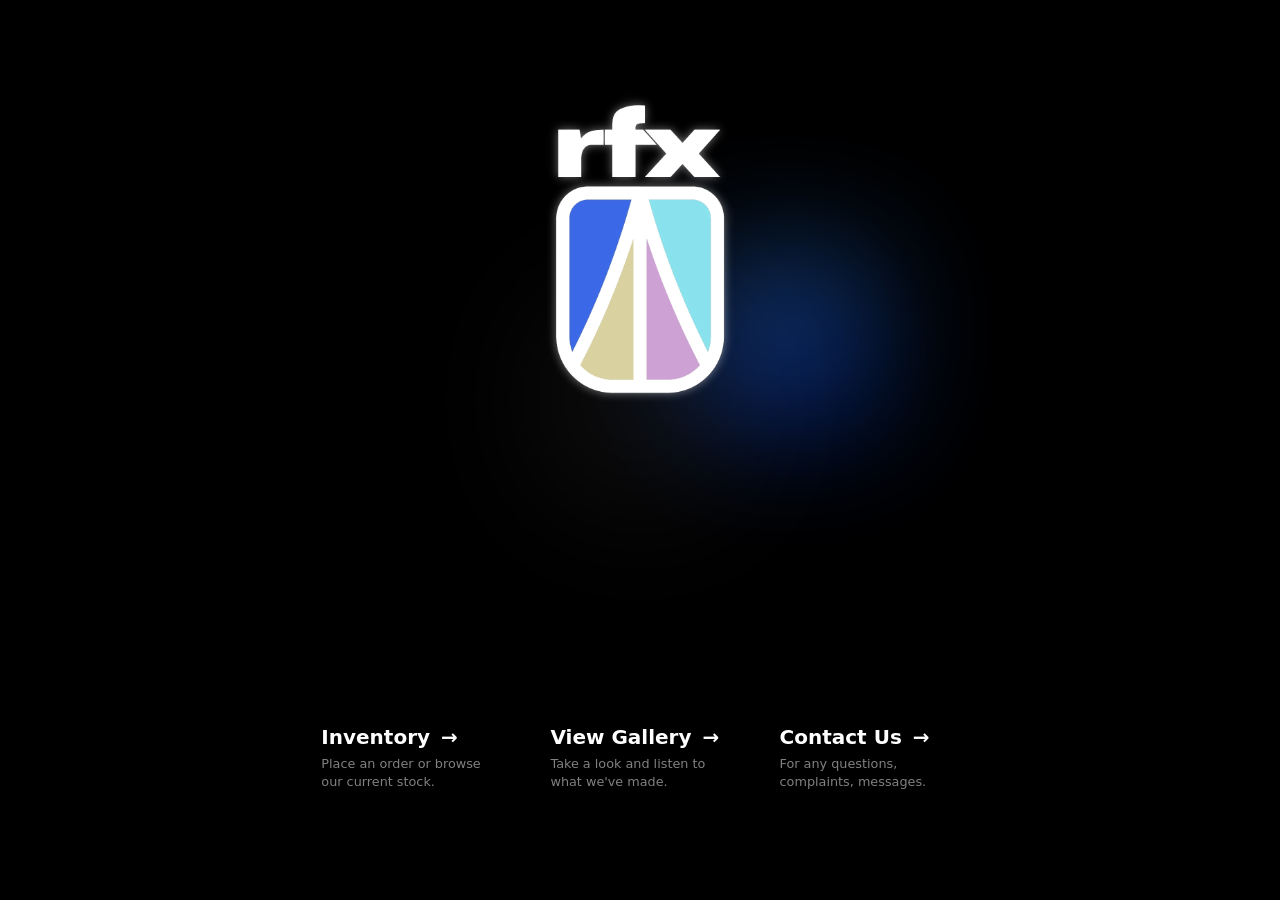
<file: index.html>
<!DOCTYPE html>
<html lang="en">
<head>
    <meta charset="UTF-8">
    <meta name="viewport" content="width=device-width, initial-scale=1.0">
    <title>Resonant Effects</title>
    <meta name="description" content="Avante-garde audio from South Australia">
    <link rel="stylesheet" href="style.css">
</head>
<body class="dark-theme">
    <main class="main-container">
        
        <div class="logo-section">
            <div class="glow-container">
                <div class="glow-radial"></div>
                <div class="glow-conic"></div>
            </div>
            <img src="logo.png" alt="Resonant Effects Logo" class="logo-img">
        </div>

        <div class="link-grid">
            <a href="https://reverb.com/au/shop/resonantfx" target="_blank" class="nav-card" rel="noopener noreferrer">
                <h2>Inventory <span class="arrow">&rarr;</span></h2>
                <p>Place an order or browse our current stock.</p>
            </a>

            <a href="gallery.html" class="nav-card" rel="noopener noreferrer">
                <h2>View Gallery <span class="arrow">&rarr;</span></h2>
                <p>Take a look and listen to what we've made.</p>
            </a>

            <a href="contact.html" class="nav-card" rel="noopener noreferrer">
                <h2>Contact Us <span class="arrow">&rarr;</span></h2>
                <p>For any questions, complaints, messages.</p>
            </a>
        </div>
        
    </main>
</body>
</html>
</file>
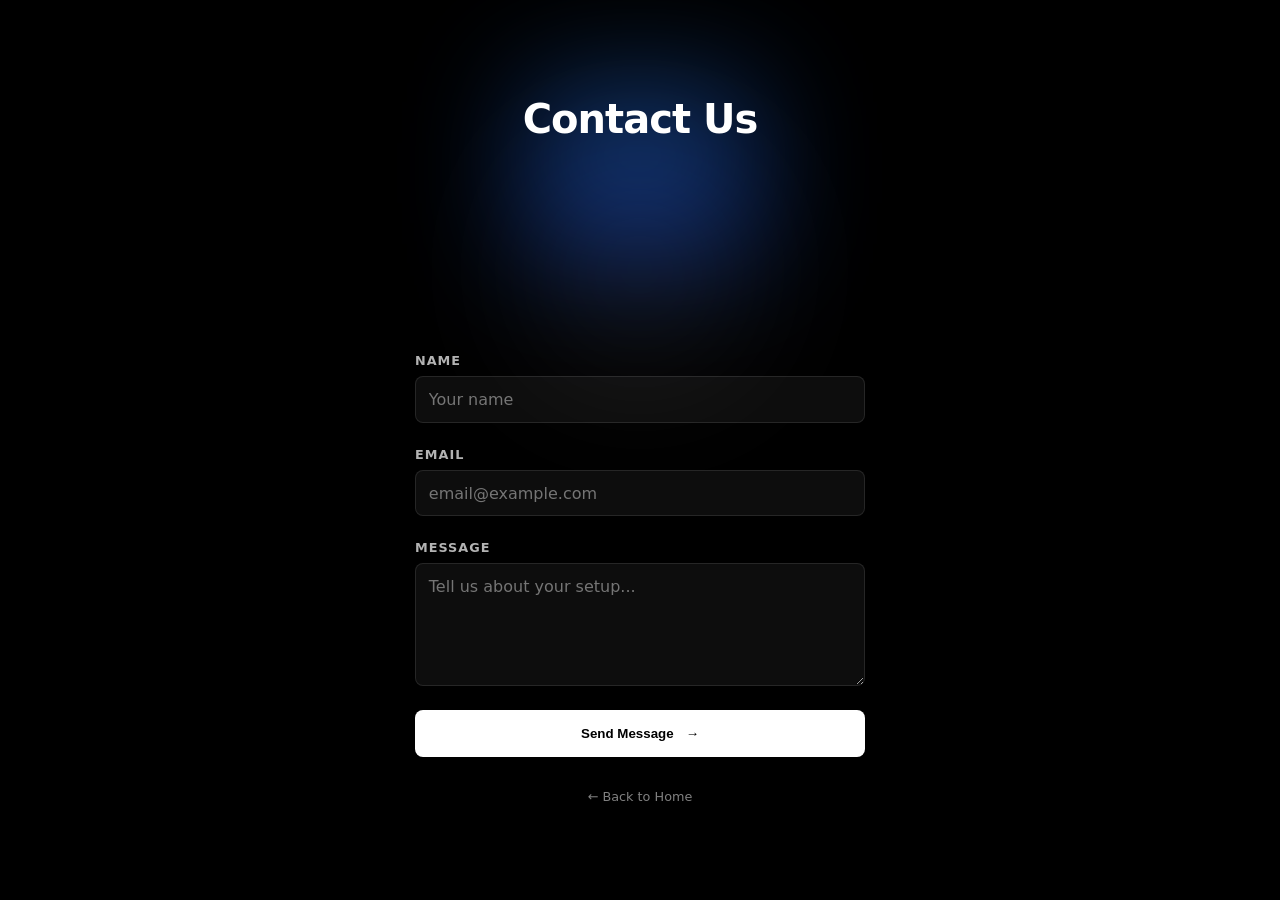
<file: contact.html>
<!DOCTYPE html>
<html lang="en">
<head>
    <meta charset="UTF-8">
    <meta name="viewport" content="width=device-width, initial-scale=1.0">
    <title>Contact - Resonant Effects</title>
    <link rel="stylesheet" href="style.css">
</head>
<body class="dark-theme">
    <main class="main-container">
        
        <div class="logo-section">
            <div class="glow-container">
                <div class="glow-radial"></div>
                <div class="glow-conic" style="transform: translateX(-50%) translateY(-20%);"></div>
            </div>
            <h1 class="page-title">Contact Us</h1>
        </div>

        <div class="contact-wrapper">
            <form action="https://formspree.io/f/meeragwo" method="POST" class="contact-form">
                <div class="input-group">
                    <label for="name">Name</label>
                    <input type="text" id="name" name="name" placeholder="Your name" required>
                </div>

                <div class="input-group">
                    <label for="email">Email</label>
                    <input type="email" id="email" name="email" placeholder="email@example.com" required>
                </div>

                <div class="input-group">
                    <label for="message">Message</label>
                    <textarea id="message" name="message" rows="5" placeholder="Tell us about your setup..." required></textarea>
                </div>

                <button type="submit" class="submit-btn">Send Message <span class="arrow">&rarr;</span></button>
            </form>
            
            <a href="index.html" class="back-link">&larr; Back to Home</a>
        </div>
        
    </main>
</body>
</html>
</file>
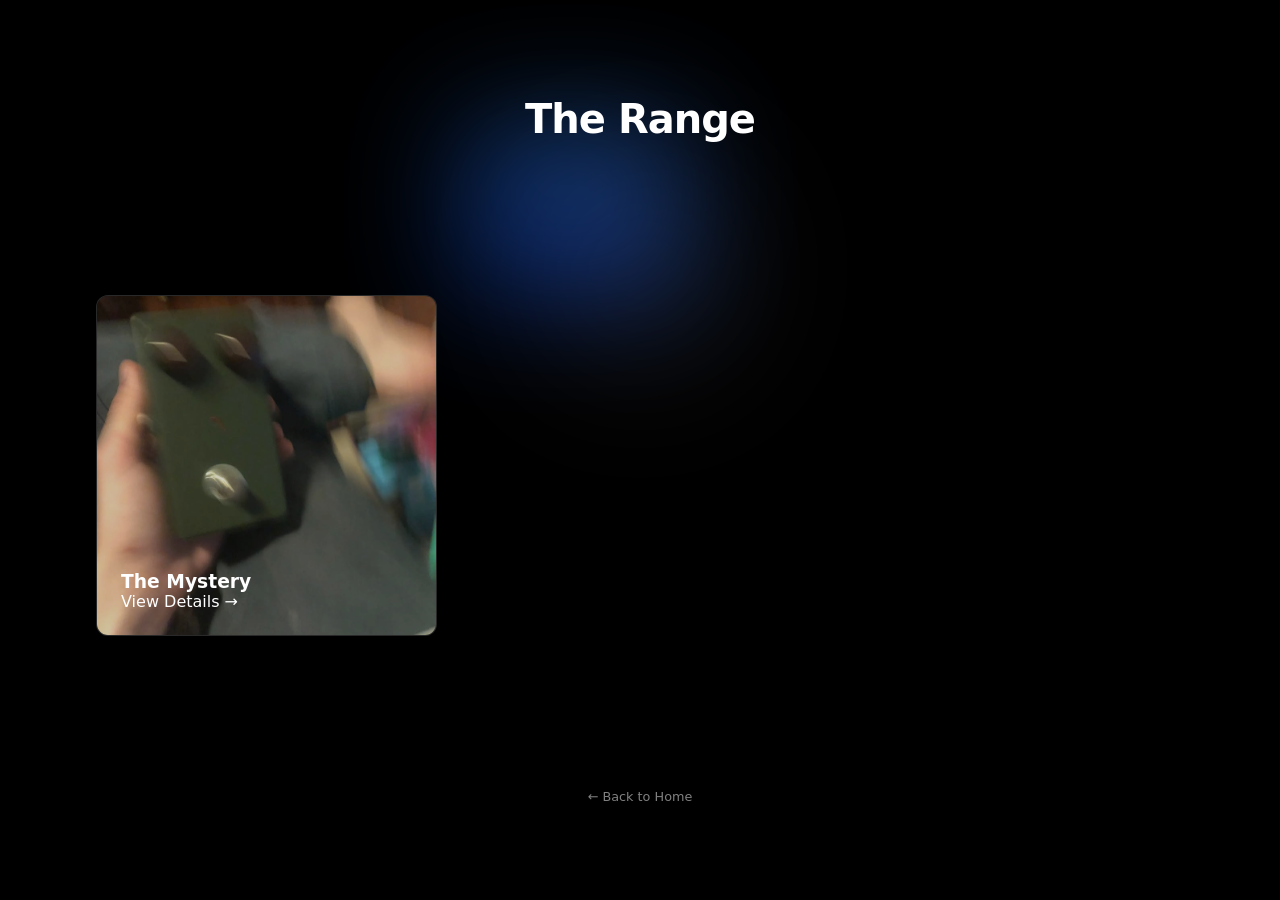
<file: gallery.html>
<!DOCTYPE html>
<html lang="en">
<head>
    <meta charset="UTF-8">
    <meta name="viewport" content="width=device-width, initial-scale=1.0">
    <title>Gallery - Resonant Effects</title>
    <link rel="stylesheet" href="style.css">
</head>
<body class="dark-theme">
    <main class="main-container">
        
        <div class="logo-section">
            <div class="glow-container">
                <div class="glow-radial"></div>
                <div class="glow-conic" style="transform: translateX(-80%);"></div>
            </div>
            <h1 class="page-title">The Range</h1>
        </div>

        <div class="gallery-grid">
            
            
            
            
            <div class="pedal-item">
                <a href="#pedal1" class="gallery-card">
                    <img src="mystery.jpg" alt="Pedal Name" class="thumb-img">
                    <div class="card-overlay">
                        <h3>The Mystery</h3>
                        <p>View Details &rarr;</p>
                    </div>
                </a>

                <div id="pedal1" class="modal-overlay">
                    <div class="modal-content">
                        <a href="#" class="close-btn">&times;</a>
                        <div class="modal-body">
                            <div class="video-container">
                                <iframe 
                                    src="https://www.youtube.com/embed/MM62wjLrgmA?si=sRu_OIceD-N8B8OC" 
                                    title="YouTube video player" 
                                    frameborder="0" 
                                    allow="accelerometer; autoplay; clipboard-write; encrypted-media; gyroscope; picture-in-picture; web-share" 
                                    referrerpolicy="strict-origin-when-cross-origin" 
                                    allowfullscreen>
                                </iframe>
                            </div>
                            <div class="modal-text">
                                <h2>The Mystery</h2>
                                <p class="pedal-desc">
                                    This was one of the first pedals I made, and the only one that I could find a photo of without looking too hard. I have no idea what it does. I'm putting it here as a placeholder, nothing more. I can't even remember who I made it for. Was this the photo I sent to them being like "Hey! Pedal is done, have a look!"? Have a look at what? Blurry foot pic?
                                </p>
                                <ul class="spec-list">
                                    <li>Army green enclosure</li>
                                    <li>Two knobs</li>
                                    <li>A foot and a footswitch</li>
                                </ul>
                            </div>
                        </div>
                    </div>
                </div>
            </div>




<!--
            <div class="pedal-item">
                <a href="#pedal1" class="gallery-card">
                    <img src="pedal1-thumb.jpg" alt="Pedal Name" class="thumb-img">
                    <div class="card-overlay">
                        <h3>Pedal Name</h3>
                        <p>View Details &rarr;</p>
                    </div>
                </a>

                <div id="pedal1" class="modal-overlay">
                    <div class="modal-content">
                        <a href="#" class="close-btn">&times;</a>
                        <div class="modal-body">
                            <div class="video-container">
                                <iframe src="https://www.youtube.com/embed/VIDEO_ID" frameborder="0" allowfullscreen></iframe>
                            </div>
                            <div class="modal-text">
                                <h2>Pedal Name</h2>
                                <p class="pedal-desc">
                                    A deep dive into the circuitry of this effect. This pedal features 
                                    hand-wired components from South Australia, designed for 
                                    avant-garde soundscapes.
                                </p>
                                <ul class="spec-list">
                                    <li>9V DC Center Negative</li>
                                    <li>True Bypass Switching</li>
                                    <li>Custom Aluminum Enclosure</li>
                                </ul>
                            </div>
                        </div>
                    </div>
                </div>
            </div>

        -->


            </div>

        <a href="index.html" class="back-link" style="margin-top: 4rem;">&larr; Back to Home</a>
    </main>
</body>
</html>
</file>
<file: style.css>
:root {
  --foreground-rgb: 255, 255, 255;
  --background-start-rgb: 0, 0, 0;
  --background-end-rgb: 0, 0, 0;
}

* {
  box-sizing: border-box;
  padding: 0;
  margin: 0;
}

body {
  color: rgb(var(--foreground-rgb));
  background: black;
  font-family: system-ui, -apple-system, sans-serif;
  overflow-x: hidden;
}

.main-container {
  display: flex;
  flex-direction: column;
  align-items: center;
  justify-content: space-between;
  min-height: 100vh;
  padding: 6rem;
}

/* --- THE LOGO & GLOWS --- */
.logo-section {
  position: relative;
  display: flex;
  place-items: center;
  margin-bottom: 4rem;
  z-index: 0;
}

.logo-img {
  position: relative;
  filter: invert(1) drop-shadow(0 0 0.3rem #ffffff70);
  width: 180px;

}

/* The White Radial Glow (Centered but offset) */
.glow-radial {
  position: absolute;
  z-index: -1;
  height: 300px;
  width: 100%;
  max-width: 480px;
  background: radial-gradient(circle, white, transparent 70%);
  filter: blur(80px);
  opacity: 0.15;
  left: 50%;
  transform: translateX(-50%);
}

/* The Blue Conic Glow (Offset to the right per original code) */
.glow-conic {
  position: absolute;
  z-index: -2;
  height: 180px;
  width: 100%;
  max-width: 240px;
  background: conic-gradient(from 180deg at 50% 50%, #0141ff, #3290ff, #0141ff);
  filter: blur(60px);
  opacity: 0.4;
  left: 50%;
  /* This mimics the translate-x-1/3 from your source */
  transform: translateX(33%); 
}

/* --- THE GRID (Tightened) --- */
.link-grid {
  display: grid;
  width: auto; /* Removed 100% to let it shrink-wrap content */
  max-width: 800px; /* Reduced from 1100px */
  grid-template-columns: repeat(3, auto); /* Cards fit their content size */
  gap: 1rem; /* Adds a small gap between the buttons */
  margin-top: 2rem;
}

.nav-card {
  padding: 0.75rem 1rem; /* Reduced padding for a smaller footprint */
  border-radius: 0.5rem;
  border: 1px solid transparent;
  text-decoration: none;
  color: inherit;
  transition: background 0.2s, border 0.2s;
  display: block;
}

.nav-card:hover {
  background: rgba(255, 255, 255, 0.1);
  border-color: #333;
}

.nav-card h2 {
  font-size: 1.25rem; /* Slightly smaller font */
  font-weight: 600;
  margin-bottom: 0.4rem;
  white-space: nowrap; /* Keeps heading on one line */
}

/* Arrow Styling */
.arrow {
  display: inline-block;
  transition: transform 0.2s cubic-bezier(0.4, 0, 0.2, 1);
  margin-left: 4px;
}

.nav-card:hover .arrow {
  transform: translateX(4px);
}

.nav-card p {
  font-size: 0.8rem; /* Smaller subtext */
  opacity: 0.5;
  line-height: 1.4;
  max-width: 22ch; /* Tighter text wrap to eliminate dead space */
}

/* Responsive: Stack buttons on smaller screens */
@media (max-width: 850px) {
  .link-grid {
    grid-template-columns: 1fr;
    text-align: center;
    width: 100%;
    max-width: 300px;
  }
  .nav-card p {
    margin: 0 auto;
  }
}

/* --- CONTACT PAGE SPECIFICS --- */
.page-title {
    font-size: 2.5rem;
    font-weight: 700;
    letter-spacing: -1px;
    position: relative;
    z-index: 1;
}

.contact-wrapper {
    width: 100%;
    max-width: 450px;
    z-index: 1;
}

.contact-form {
    display: flex;
    flex-direction: column;
    gap: 1.5rem;
    margin-bottom: 2rem;
}

.input-group {
    display: flex;
    flex-direction: column;
    gap: 0.5rem;
}

.input-group label {
    font-size: 0.8rem;
    font-weight: 600;
    text-transform: uppercase;
    letter-spacing: 1px;
    opacity: 0.7;
}

.input-group input, 
.input-group textarea {
    background: rgba(255, 255, 255, 0.05);
    border: 1px solid rgba(255, 255, 255, 0.1);
    border-radius: 8px;
    padding: 0.8rem;
    color: white;
    font-family: inherit;
    font-size: 1rem;
    transition: border-color 0.2s;
}

.input-group input:focus, 
.input-group textarea:focus {
    outline: none;
    border-color: #0141ff;
    background: rgba(255, 255, 255, 0.08);
}

.submit-btn {
    background: white;
    color: black;
    border: none;
    padding: 1rem;
    border-radius: 8px;
    font-weight: 600;
    cursor: pointer;
    transition: transform 0.2s, opacity 0.2s;
    display: flex;
    justify-content: center;
    align-items: center;
    gap: 8px;
}

.submit-btn:hover {
    opacity: 0.9;
    transform: translateY(-2px);
}

.back-link {
    display: block;
    text-align: center;
    color: white;
    text-decoration: none;
    font-size: 0.8rem;
    opacity: 0.5;
    transition: opacity 0.2s;
}

.back-link:hover {
    opacity: 1;
}

/* --- GALLERY GRID --- */
.gallery-grid {
    display: grid;
    grid-template-columns: repeat(auto-fill, minmax(280px, 1fr));
    gap: 2rem;
    width: 100%;
    max-width: 1100px;
    z-index: 1;
}

.gallery-card {
    position: relative;
    display: block;
    border-radius: 12px;
    overflow: hidden;
    aspect-ratio: 1 / 1;
    background: #111;
    border: 1px solid rgba(255, 255, 255, 0.1);
    transition: transform 0.3s ease;
}

.gallery-card:hover {
    transform: scale(1.02);
    border-color: #0141ff;
}

.thumb-img {
    width: 100%;
    height: 100%;
    object-fit: cover;
    opacity: 0.8;
    transition: opacity 0.3s;
}

.gallery-card:hover .thumb-img {
    opacity: 0.4;
}

.card-overlay {
    position: absolute;
    bottom: 0;
    left: 0;
    padding: 1.5rem;
    color: white;
}

/* --- CSS-ONLY MODAL SYSTEM --- */
.modal-overlay {
    position: fixed;
    top: 0;
    left: 0;
    width: 100%;
    height: 100%;
    background: rgba(0, 0, 0, 0.9);
    backdrop-filter: blur(10px);
    display: flex;
    align-items: center;
    justify-content: center;
    opacity: 0;
    visibility: hidden;
    transition: all 0.3s ease;
    z-index: 999;
}

/* This triggers when the URL ends in #pedal1 */
.modal-overlay:target {
    opacity: 1;
    visibility: visible;
}

.modal-content {
    background: #0a0a0a;
    width: 90%;
    max-width: 900px;
    border: 1px solid #333;
    border-radius: 16px;
    position: relative;
    padding: 2rem;
    max-height: 90vh;
    overflow-y: auto;
}

.close-btn {
    position: absolute;
    top: 1rem;
    right: 1.5rem;
    font-size: 2rem;
    color: white;
    text-decoration: none;
    opacity: 0.5;
}

.close-btn:hover { opacity: 1; }

.modal-body {
    display: grid;
    grid-template-columns: 1.5fr 1fr;
    gap: 2rem;
}

.video-container {
    position: relative;
    padding-bottom: 56.25%; /* 16:9 Aspect Ratio */
    height: 0;
}

.video-container iframe {
    position: absolute;
    top: 0;
    left: 0;
    width: 100%;
    height: 100%;
    border-radius: 8px;
}

.modal-text h2 { margin-bottom: 1rem; }
.pedal-desc { opacity: 0.7; line-height: 1.6; margin-bottom: 1rem; }
.spec-list { list-style: none; opacity: 0.5; font-size: 0.9rem; }
.spec-list li { margin-bottom: 0.5rem; }

/* Responsive Modal */
@media (max-width: 768px) {
    .modal-body { grid-template-columns: 1fr; }
}
</file>
